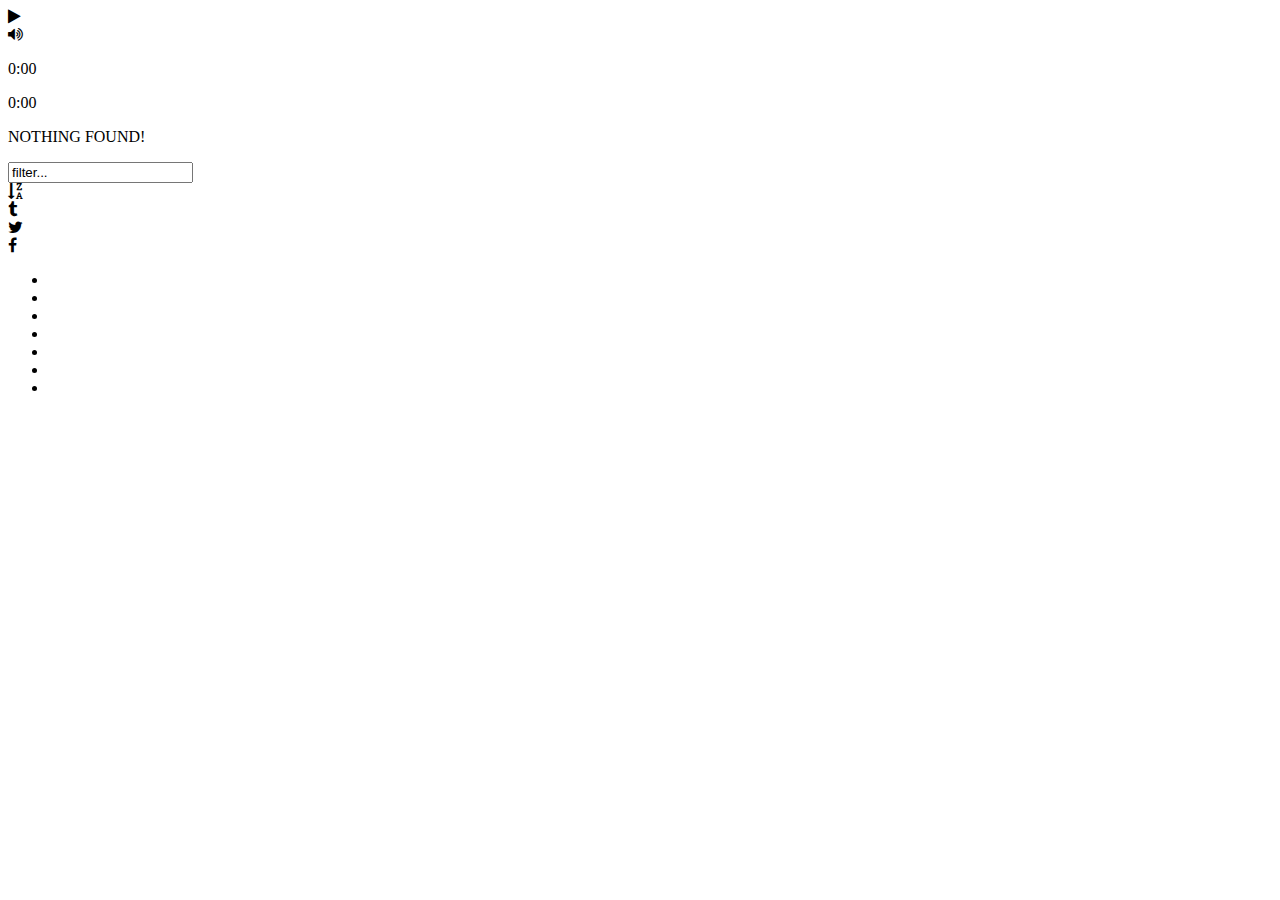
<file: soma/index.html>
<!DOCTYPE HTML>
<html>
	<head><meta http-equiv="Content-Type" content="text/html; charset=utf-8">
		
        <meta name="viewport" content="width=device-width, initial-scale=1">
		<title>Audio Waveform Player with Playlist</title>

        <link rel="stylesheet" href="http://maxcdn.bootstrapcdn.com/font-awesome/4.6.3/css/font-awesome.min.css"><!-- icons -->
		<link rel="stylesheet" type="text/css" href="https://www.interactivepixel.net/env/awp/css/awp_default.css" />
        <link rel="stylesheet" type="text/css" href="https://www.interactivepixel.net/env/awp/css/jquery.mCustomScrollbar.css" media="all" /><!-- playlist scroll -->
        
        <script type="text/javascript" src="https://www.interactivepixel.net/env/awp/js/jquery-3.1.0.min.js"></script>
        <script type="text/javascript" src="https://www.interactivepixel.net/env/awp/js/wavesurfer.js"></script>
        <script type="text/javascript" src="https://www.interactivepixel.net/env/awp/js/jsmediatags.min.js"></script><!-- id3 tags -->
        <script type="text/javascript" src="https://www.interactivepixel.net/env/awp/js/jquery.mCustomScrollbar.concat.min.js"></script><!-- playlist scroll -->
        <script type="text/javascript" src="https://www.interactivepixel.net/env/awp/js/new_cb.js"></script>
        <script type="text/javascript" src="https://www.interactivepixel.net/env/awp/js/new.js?54"></script>			
        <script type="text/javascript">

            var awp_player;  
            jQuery(document).ready(function($){

                var settings = {
                    instanceName:"default",
                    sourcePath:"",
                    playlistList:"#awp-playlist-list",
                    activePlaylist:"playlist-audio1",
                    activeItem:0,
                    volume:0.5,
                    autoPlay:true,
                    drawWaveWithoutLoad:false,
                    randomPlay:false,
                    loopingOn:true,
                    autoAdvanceToNextMedia:true,
                    mediaEndAction:"loop",
                    soundCloudAppId:"r4wruADPCq7iqJomagvYpdehvILa2bgE",
                    gDriveAppId:"AIzaSyB0Rw9B0WgjWQUYoxRi_rwpwr5E0ZxXuXs",
                    useKeyboardNavigationForPlayback:true,
                    usePlaylistScroll:true,
                    playlistScrollOrientation:"vertical",
                    playlistScrollTheme:"light",
                    facebookAppId:"644413448983338",
                    useNumbersInPlaylist: true,
                    numberTitleSeparator: ".  ",
                    artistTitleSeparator: " - ",
                    playlistItemContent:"title",
                    wavesurfer:{
                        waveColor: '#A8DBA8',
                        progressColor: '#ff33ff',   
                        barWidth: 0,
                        cursorColor: '#0000ff',
                        cursorWidth: 3,
                        height: 200,
                    }
                };

                awp_player = $("#awp-wrapper").awp(settings);

            }); 

        </script>
        
	</head>
	<body>

        <!-- player code -->   
        <div id="awp-wrapper">

            <div class="awp-player-thumb-wrapper">
			
			<div class="awp-player-thumb"></div>
			
			<div class="awp-playback-toggle"><i class="fa fa-play"></i></div>

                <div class="awp-volume-wrapper">
                    <div class="awp-player-volume"><i class="fa fa-volume-up"></i></div>
                    <div class="awp-volume-seekbar awp-tooltip-top">
                         <div class="awp-volume-bg"></div>
                         <div class="awp-volume-level"></div>
                    </div>
                </div>

            </div>

            <div class="awp-player-holder">

                <div class="awp-waveform-wrap">
                    <div class="awp-waveform awp-hidden"></div>  
                    <div class="awp-waveform-img awp-hidden"><!-- image waveform backup -->
                        <div class="awp-waveform-img-load"></div>
                        <div class="awp-waveform-img-progress-wrap"><div class="awp-waveform-img-progress"></div></div>
                    </div>
                    <span class="awp-waveform-preloader"></span>
                </div>  

                <p class="awp-media-time-total awp-hidden">0:00</p>
                <p class="awp-media-time-current awp-hidden">0:00</p>

            </div>
              
            <div class="awp-playlist-holder">
                <div class="awp-playlist-filter-msg"><p>NOTHING FOUND!</p></div>
                <div class="awp-playlist-inner">
                    <div class="awp-playlist-content">
                        <!-- playlist items are appended here! --> 
                    </div>
                </div>
                
                <div class="awp-preloader"></div>

                <div class="awp-bottom-bar">

                    <input class="awp-search-filter" type="text" value="filter...">
                    <div class="awp-sort-alpha awp-tooltip-top" data-awptooltip="Alphabetic sort"><i class="fa fa-sort-alpha-desc awp-sr-bar-i awp-icon-color"></i></div>

                   
                    <div class="awp-share-item awp-tooltip-top" data-type="tumblr" data-awptooltip="Share on Tumblr"><i class="fa fa-tumblr awp-sr-bar-i awp-icon-color"></i></div>
                    <div class="awp-share-item awp-tooltip-top" data-type="twitter" data-awptooltip="Share on Twitter"><i class="fa fa-twitter awp-sr-bar-i awp-icon-color"></i></div>
                    <div class="awp-share-item awp-tooltip-top" data-type="facebook" data-awptooltip="Share on Facebook"><i class="fa fa-facebook awp-sr-bar-i awp-icon-color"></i></div> 

                </div>

            </div>
        
        </div>  



        <!-- PLAYLIST LIST -->
        <div id="awp-playlist-list">

             <!-- audio playlist -->
             <ul id="playlist-audio1">

                <li class="awp-playlist-item" data-type="audio" data-mp3="https://www.interactivepixel.net/env/awp/media/audio/1/Tim_McMorris_-_Successful_Business_Venture.mp3" data-artist="Tim McMorris" data-title="Successful Business Venture" data-thumb="media/audio/1/Tim_McMorris_-_Successful_Business_Venture.jpg" data-share="http://audiojungle.net/item/successful-business-venture/154097?ref=Tean" data-download="media/audio/1/Tim_McMorris_-_Successful_Business_Venture.mp3" data-link="http://codecanyon.net/user/Tean/portfolio" data-peak-load="peaks/Tim_McMorris_-_Successful_Business_Venture.png" data-peak-progress="peaks/Tim_McMorris_-_Successful_Business_Venture_progress.png"></li> 

                <li class="awp-playlist-item" data-type="audio" data-mp3="https://www.interactivepixel.net/env/awp/media/audio/1/Tim_McMorris_-_Happy_Days_Are_Here_To_Stay.mp3" data-artist="Tim McMorris" data-title="Happy Days Are Here To Stay" data-thumb="media/audio/1/Tim_McMorris_-_Happy_Days_Are_Here_To_Stay.jpg" data-share="http://audiojungle.net/item/Happy-days-are-here-to-stay/484531?ref=Tean" data-download="media/audio/1/Tim_McMorris_-_Happy_Days_Are_Here_To_Stay.mp3" data-peak-load="peaks/Tim_McMorris_-_Happy_Days_Are_Here_To_Stay.png" data-peak-progress="peaks/Tim_McMorris_-_Happy_Days_Are_Here_To_Stay_progress.png"></li>
             
                <li class="awp-playlist-item" data-type="audio" data-mp3="https://www.interactivepixel.net/env/awp/media/audio/1/Tim_McMorris_-_A_Bright_And_Hopeful_Future.mp3" data-artist="Tim McMorris" data-title="A Bright And Hopeful Future" data-thumb="media/audio/1/Tim_McMorris_-_A_Bright_And_Hopeful_Future.jpg" data-share="http://audiojungle.net/item/a-bright-and-hopeful-future/236175?ref=Tean" data-download="media/audio/1/Tim_McMorris_-_A_Bright_And_Hopeful_Future.mp3" data-link="http://codecanyon.net/user/Tean/portfolio" data-peak-load="peaks/Tim_McMorris_-_A_Bright_And_Hopeful_Future.png" data-peak-progress="peaks/Tim_McMorris_-_A_Bright_And_Hopeful_Future_progress.png"></li>
                 
                <li class="awp-playlist-item" data-type="audio" data-mp3="https://www.interactivepixel.net/env/awp/media/audio/1/Tim_McMorris_-_Give_Our_Dreams_Their_Wings_To_Fly.mp3" data-artist="Tim McMorris" data-title="Give Our Dreams Their Wings To Fly" data-thumb="media/audio/1/Tim_McMorris_-_Give_Our_Dreams_Their_Wings_To_Fly.jpg" data-share="http://audiojungle.net/item/give-our-dreams-their-wings-to-fly/151759?ref=Tean" data-download="media/audio/1/Tim_McMorris_-_Give_Our_Dreams_Their_Wings_To_Fly.mp3" data-peak-load="peaks/Tim_McMorris_-_Give_Our_Dreams_Their_Wings_To_Fly.png" data-peak-progress="peaks/Tim_McMorris_-__Give_Our_Dreams_Their_Wings_To_Fly_progress.png"></li>

                <li class="awp-playlist-item" data-type="audio" data-mp3="https://www.interactivepixel.net/env/awp/media/audio/1/Tim_McMorris_-_Marketing_Advertising_Music.mp3" data-artist="Tim McMorris" data-title="Marketing Advertising Music" data-thumb="media/audio/1/Tim_McMorris_-_Marketing_Advertising_Music.jpg" data-share="http://audiojungle.net/item/marketing-advertising-101/240408?ref=Tean" data-download="media/audio/1/Tim_McMorris_-_Marketing_Advertising_Music.mp3" data-peak-load="peaks/Tim_McMorris_-_Marketing_Advertising_Music.png" data-peak-progress="peaks/Tim_McMorris_-_Marketing_Advertising_Music_progress.png"></li>

                <li class="awp-playlist-item" data-type="audio" data-mp3="https://www.interactivepixel.net/env/awp/media/audio/1/Tim_McMorris_-_Health_Awppiness_Success.mp3" data-artist="Tim McMorris" data-title="Health Awppiness Success" data-thumb="media/audio/1/Tim_McMorris_-_Health_Awppiness_Success.jpg" data-share="http://audiojungle.net/item/health-awppiness-success/178810?ref=Tean" data-download="media/audio/1/Tim_McMorris_-_Health_Awppiness_Success.mp3" data-peak-load="peaks/Tim_McMorris_-_Health_Awppiness_Success.png" data-peak-progress="peaks/Tim_McMorris_-_Health_Awppiness_Success_progress.png"></li> 

                <li class="awp-playlist-item" data-type="audio" data-mp3="https://www.interactivepixel.net/env/awp/media/audio/1/Tim_McMorris_-_Be_My_Valentine.mp3" data-artist="Tim McMorris" data-title="Be My Valentine" data-thumb="media/audio/1/Tim_McMorris_-_Be_My_Valentine.jpg" data-share="http://audiojungle.net/item/be-my-valentine/154579?ref=Tean" data-download="media/audio/1/Tim_McMorris_-_Be_My_Valentine.mp3" data-peak-load="peaks/Tim_McMorris_-_Be_My_Valentine.png" data-peak-progress="peaks/Tim_McMorris_-_Be_My_Valentine_progress.png"></li> 

             </ul>

        </div>     
		
	</body>
</html>
</file>
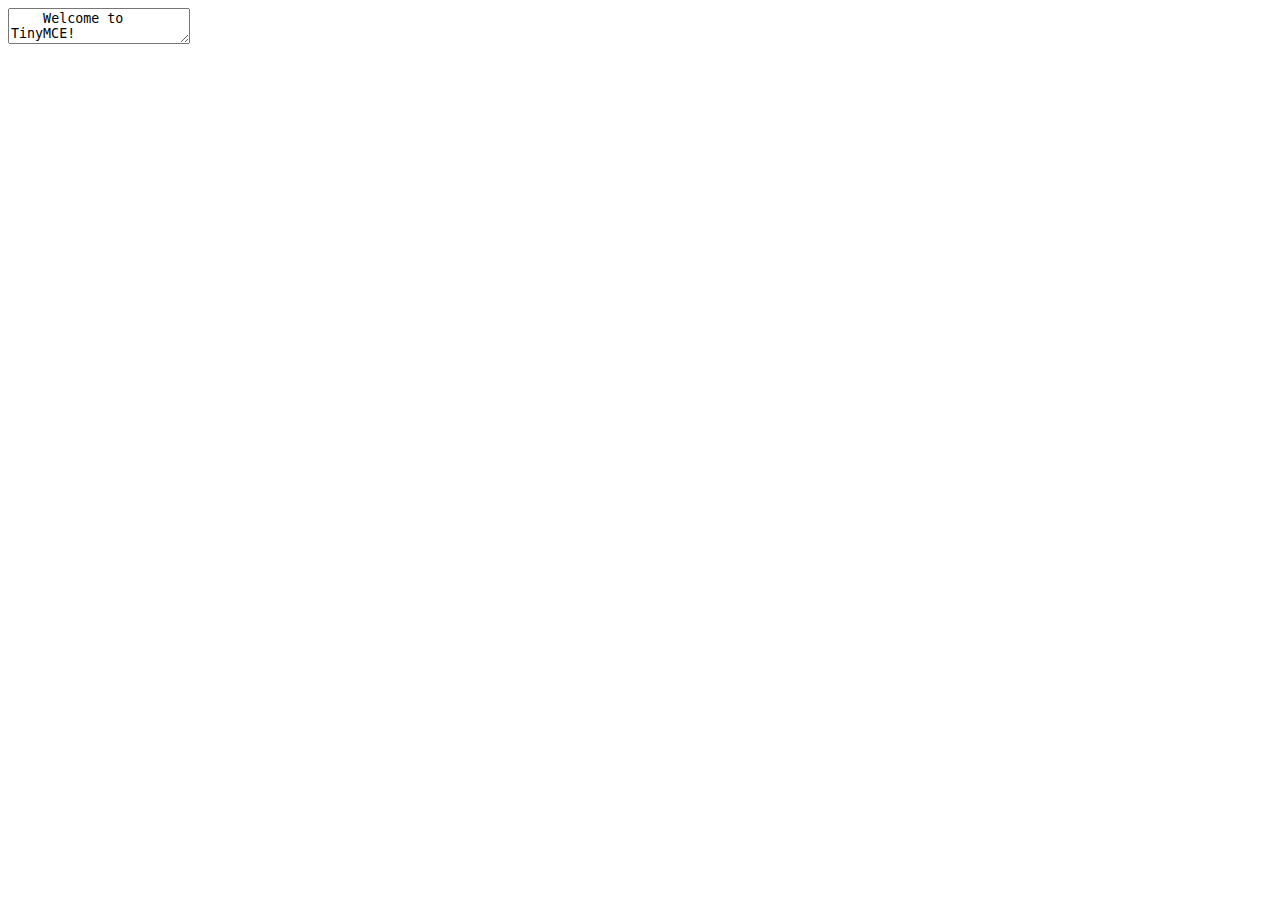
<file: editor.html>
<!DOCTYPE html>
<html>
<head>
  <script src="https://cdn.tiny.cloud/1/2xpanmtuookh6xt3b6gu0s8xkwrsdzcsep8oybg5ubts9g13/tinymce/5/tinymce.min.js" referrerpolicy="origin"></script>
</head>
<body>
  <textarea>
    Welcome to TinyMCE!
  </textarea>
  <script>
    tinymce.init({
      selector: 'textarea',
      plugins: '',
      toolbar: '',
      toolbar_mode: 'floating',
      });
  </script>
</body>
  
  
<iframe src="https://drive.google.com/embeddedfolderview?id=1khIiOy_FiCpPAccnLlf-KV37VS9H2SIb#list" width="100%" height="500" frameborder="0"></iframe>
</html>
</file>
